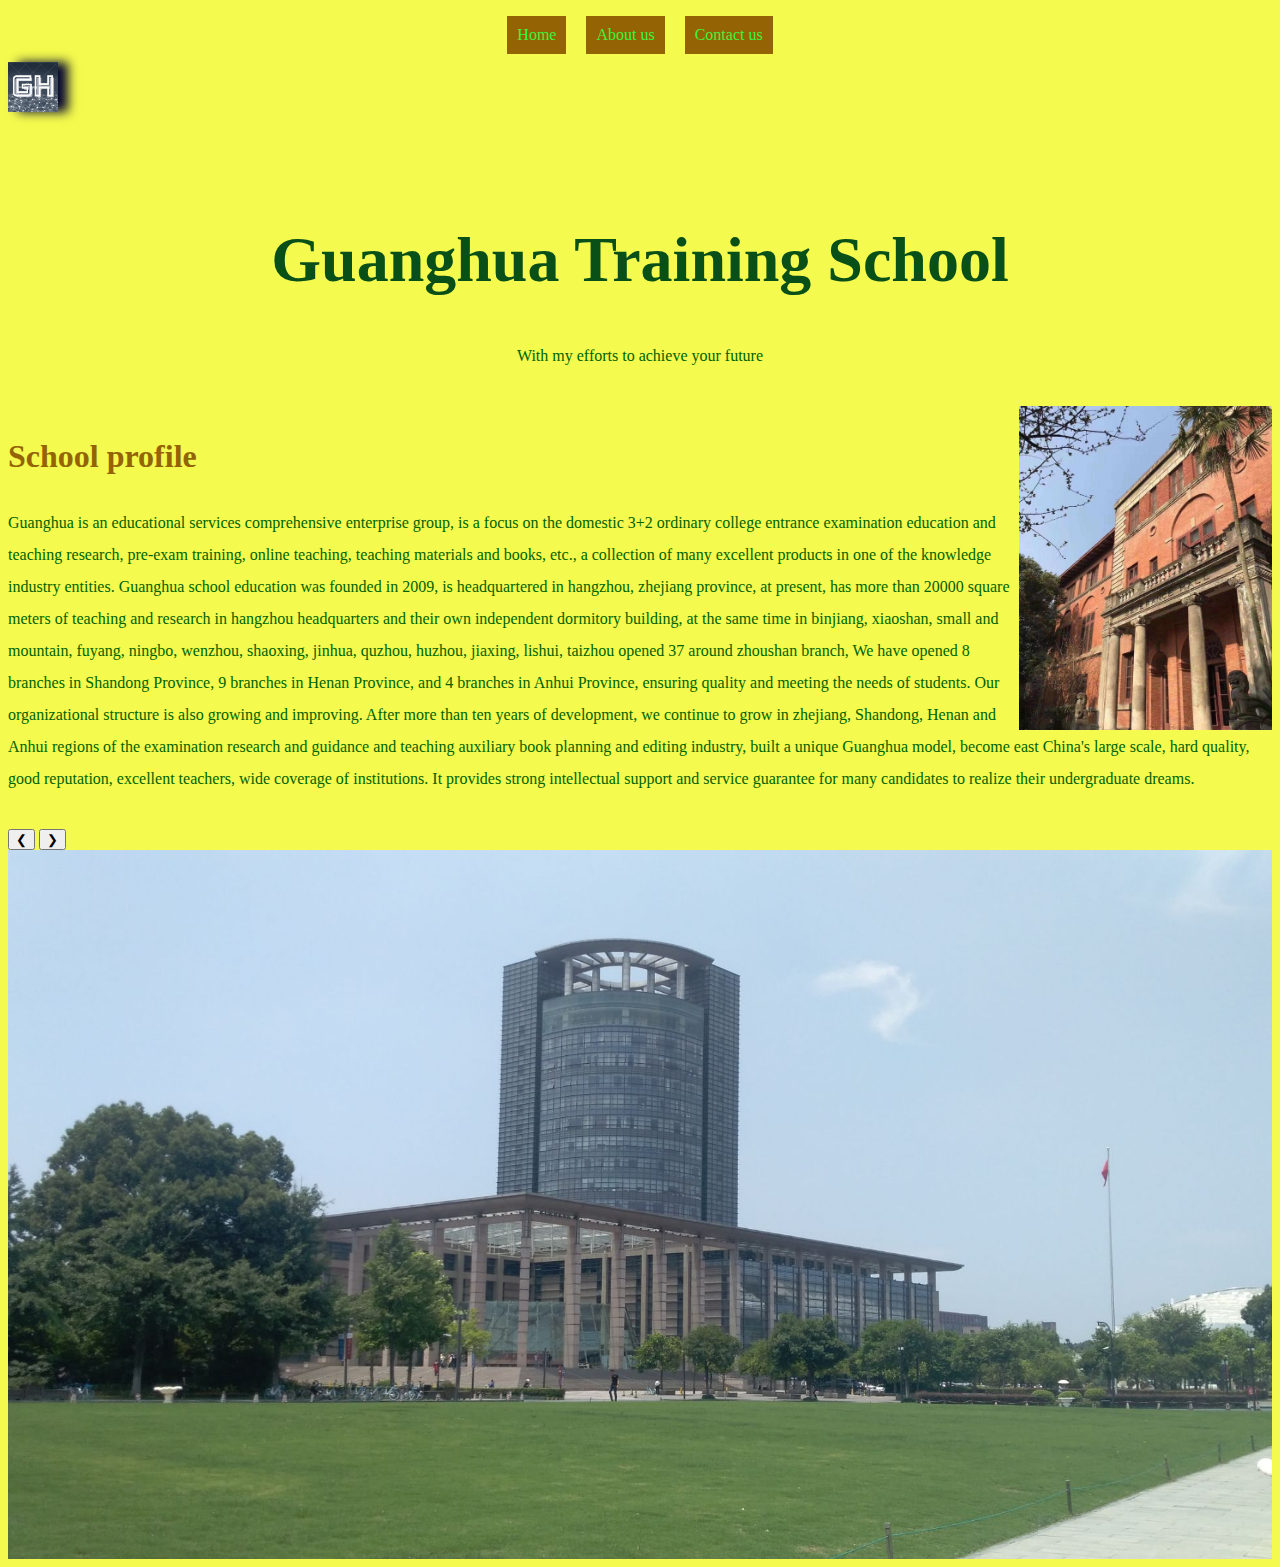
<file: index.html>
<!DOCTYPE html>
<html lang="en">
<head>
    <meta charset="UTF-8">
    <meta http-equiv="X-UA-Compatible" content="IE=edge">
    <meta name="viewport" content="width=device-width, initial-scale=1.0">
 
    <link rel="icon" type="image/x-icon" href="favicon.ico">
    <title>Guanghua Training School</title>
    <link rel="stylesheet" type="text/css" href="mystyle.css"/>
</head>
<nav class="menu">
    <u1>
  <li><a href="index.html">Home</a></li>
  <li><a href="About.html">About us</a></li>
  <li><a href="contact.html">Contact us</a></li>
  </u1>
  </nav>
<body>
   <div class='content'>
    <img src='logo.png' class='LOGO'>
    <br/>
    <h1>Guanghua Training School</h1>
    <p style="text-align: center;">With my efforts to achieve your future</p>
    <br/>
    <img src='p1.jfif' class='p1'>
    <h3>School profile</h3>
    <p>Guanghua is an educational services comprehensive enterprise group, 
      is a focus on the domestic 3+2 ordinary college entrance examination
       education and teaching research, pre-exam training, online teaching,
        teaching materials and books, etc., a collection of many excellent 
        products in one of the knowledge industry entities. Guanghua school 
        education was founded in 2009, is headquartered in hangzhou, zhejiang
         province, at present, has more than 20000 square meters of teaching 
         and research in hangzhou headquarters and their own independent dormitory
          building, at the same time in binjiang, xiaoshan, small and mountain, fuyang,
           ningbo, wenzhou, shaoxing, jinhua, quzhou, huzhou, jiaxing, lishui, taizhou 
           opened 37 around zhoushan branch, We have opened 8 branches in Shandong Province, 
           9 branches in Henan Province, and 4 branches in Anhui Province, ensuring quality 
           and meeting the needs of students. Our organizational structure is also growing 
           and improving. After more than ten years of development, we continue to grow 
           in zhejiang, Shandong, Henan and Anhui regions of the examination research 
           and guidance and teaching auxiliary book planning and editing industry, 
           built a unique Guanghua model, become east China's large scale, hard quality, 
           good reputation, excellent teachers, wide coverage of institutions. It provides
            strong intellectual support and service guarantee for many candidates to realize their undergraduate dreams.
            </p>
    <br/>
      <div class="Slides" >
        <button class="btn-left" onclick="plusDivs(-1)">&#10094;</button>
        <button class="btn-right" onclick="plusDivs(1)">&#10095;</button>
      <img class="mySlides" src="p2.jpg" style="width:100%">
      <img class="mySlides" src="p6.png" style="width:100%">
      <img class="mySlides" src="p7.png" style="width:100%">
     
      </div>
     
      <script src="myscript.js"></script>
      
    
   </div>    
</body>
</html>
</file>
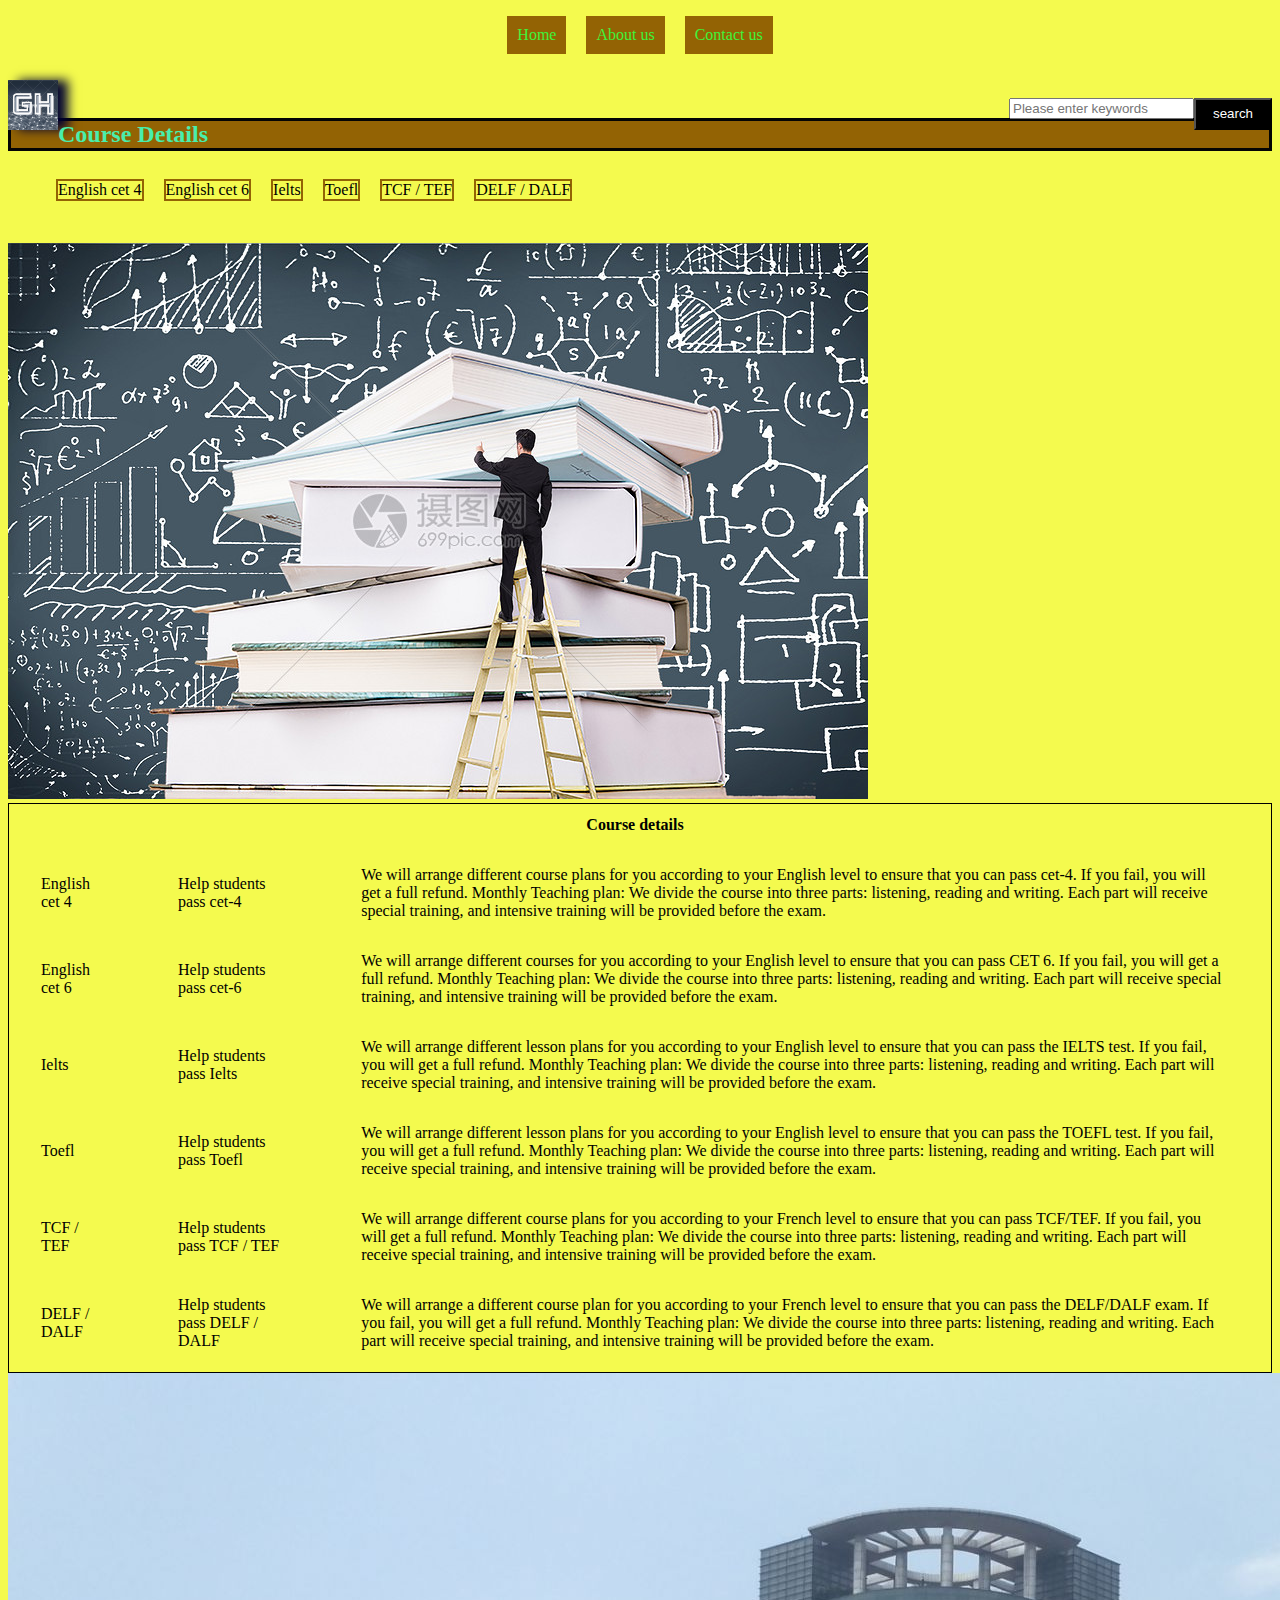
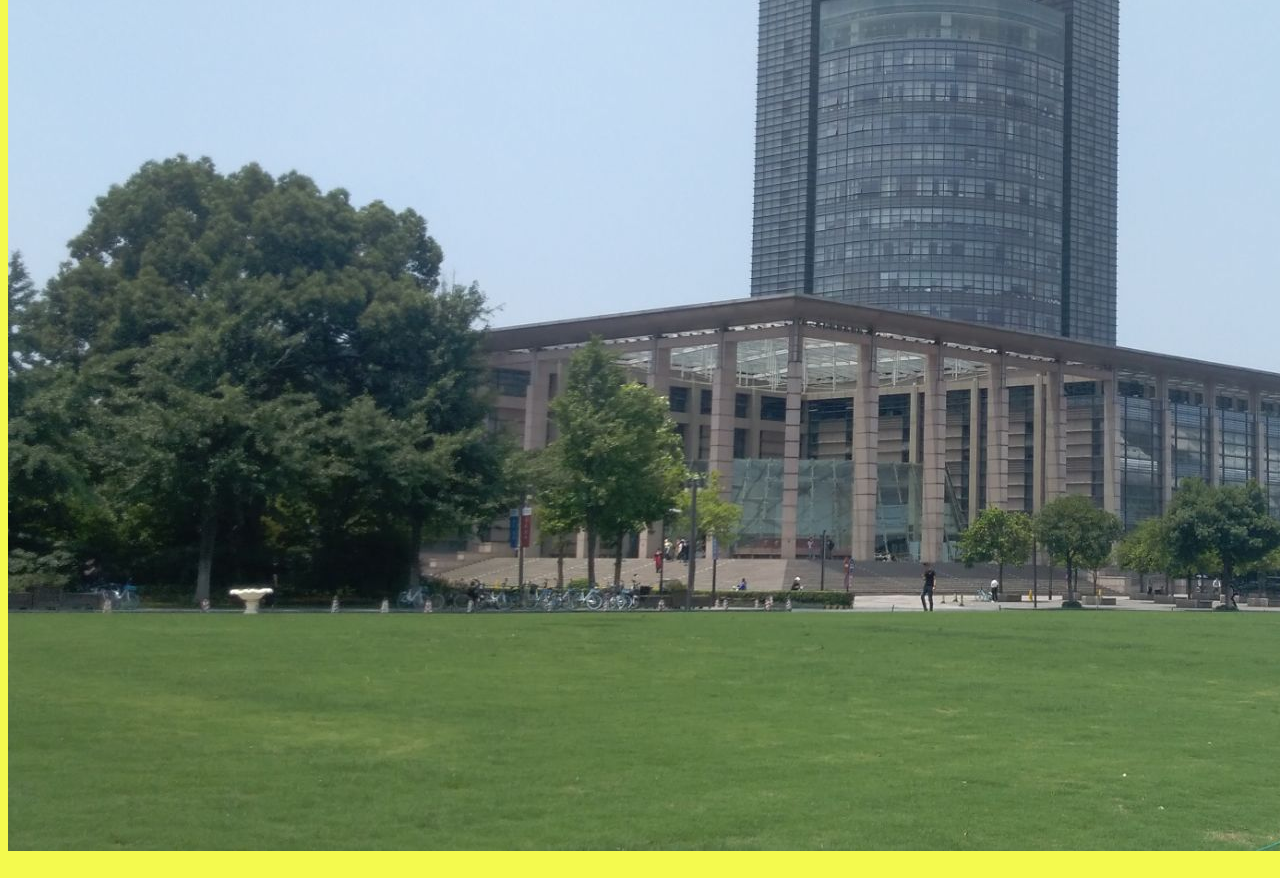
<file: About.html>
<!DOCTYPE html>
<html lang="en">
<head>
    <meta charset="UTF-8">
    <meta http-equiv="X-UA-Compatible" content="IE=edge">
    <meta name="viewport" content="width=device-width, initial-scale=1.0">
    <link rel="icon" type="image/x-icon" href="favicon.ico">
    <title>Guanghua Training School</title>
    <link rel="stylesheet" type="text/css" href="mystyle.css"/>
    <meta name="description" content="">
    <meta name="keywords" content="">
</head>
<nav class="menu">
    <u1>
  <li><a href="index.html">Home</a></li>
  <li><a href="About.html">About us</a></li>
  <li><a href="contact.html">Contact us</a></li>
  </u1>
  </nav>
  <br/>
<body>
    <div class='content'>
        <img src='logo.png' class='LOGO'>
    </div>
    <br/>
    <div id="box" style="float: right;">
      <input type="search" name="search" placeholder="Please enter keywords">
      <input type="button" value="search" class="search">
    </div> 
    <h2>Course Details</h2>
    <ol type="1" class="b1">
        <li>English cet 4</li>
        <li>English cet 6</li>
        <li>Ielts</li>
        <li>Toefl</li>
        <li>TCF / TEF</li>
        <li>DELF / DALF</li>
    </ol>
    <br/>
    <img src='p3.jpg' class='p3'>
    <table class="table1">
        <tr>
          <th colspan="3">Course details</th>
          
        </tr>
        <tr>
          <td>English cet 4</td>
          <td>Help students pass cet-4</td>
          <td>We will arrange different course plans for you according to your English level to ensure
             that you can pass cet-4. If you fail, you will get a full refund. Monthly Teaching plan:
              We divide the course into three parts: listening, reading and writing. Each part will 
              receive special training, and intensive training will be provided before the exam.</td>
        </tr>
        <tr>
          <td>English cet 6</td>
          <td>Help students pass cet-6</td>
          <td>We will arrange different courses for you according to your English level to ensure 
            that you can pass CET 6. If you fail, you will get a full refund. Monthly Teaching plan:
             We divide the course into three parts: listening, reading and writing. Each part will 
             receive special training, and intensive training will be provided before the exam.</td>
        </tr>
        <tr>
           <td>Ielts</td>
           <td>Help students pass Ielts</td>
           <td>We will arrange different lesson plans for you according to your English level to ensure
              that you can pass the IELTS test. If you fail, you will get a full refund. Monthly Teaching
               plan: We divide the course into three parts: listening, reading and writing. Each part will
                receive special training, and intensive training will be provided before the exam.</td>
        </tr>
        <tr>
          <td>Toefl</td>
          <td>Help students pass Toefl</td>
          <td>We will arrange different lesson plans for you according to your English level to ensure that
             you can pass the TOEFL test. If you fail, you will get a full refund. Monthly Teaching plan: We
              divide the course into three parts: listening, reading and writing. Each part will receive special
               training, and intensive training will be provided before the exam.</td>
        </tr>
        <tr>
          <td>TCF / TEF</td>
          <td>Help students pass TCF / TEF </td>
          <td>We will arrange different course plans for you according to your French level to ensure that you can
             pass TCF/TEF. If you fail, you will get a full refund. Monthly Teaching plan: We divide the course into
              three parts: listening, reading and writing. Each part will receive special training, and intensive
               training will be provided before the exam.</td>
        </tr>
        <tr>
           <td>DELF / DALF</td>
           <td>Help students pass DELF / DALF</td>
           <td>We will arrange a different course plan for you according to your French level to ensure that you 
             can pass the DELF/DALF exam. If you fail, you will get a full refund. Monthly Teaching plan: We
              divide the course into three parts: listening, reading and writing. Each part will receive
               special training, and intensive training will be provided before the exam.</td>
        </tr>
    </table>
    
    <p style="text-align: center;"><img src='p2.jpg' class='p2'></p>
</body>
</html>
</file>
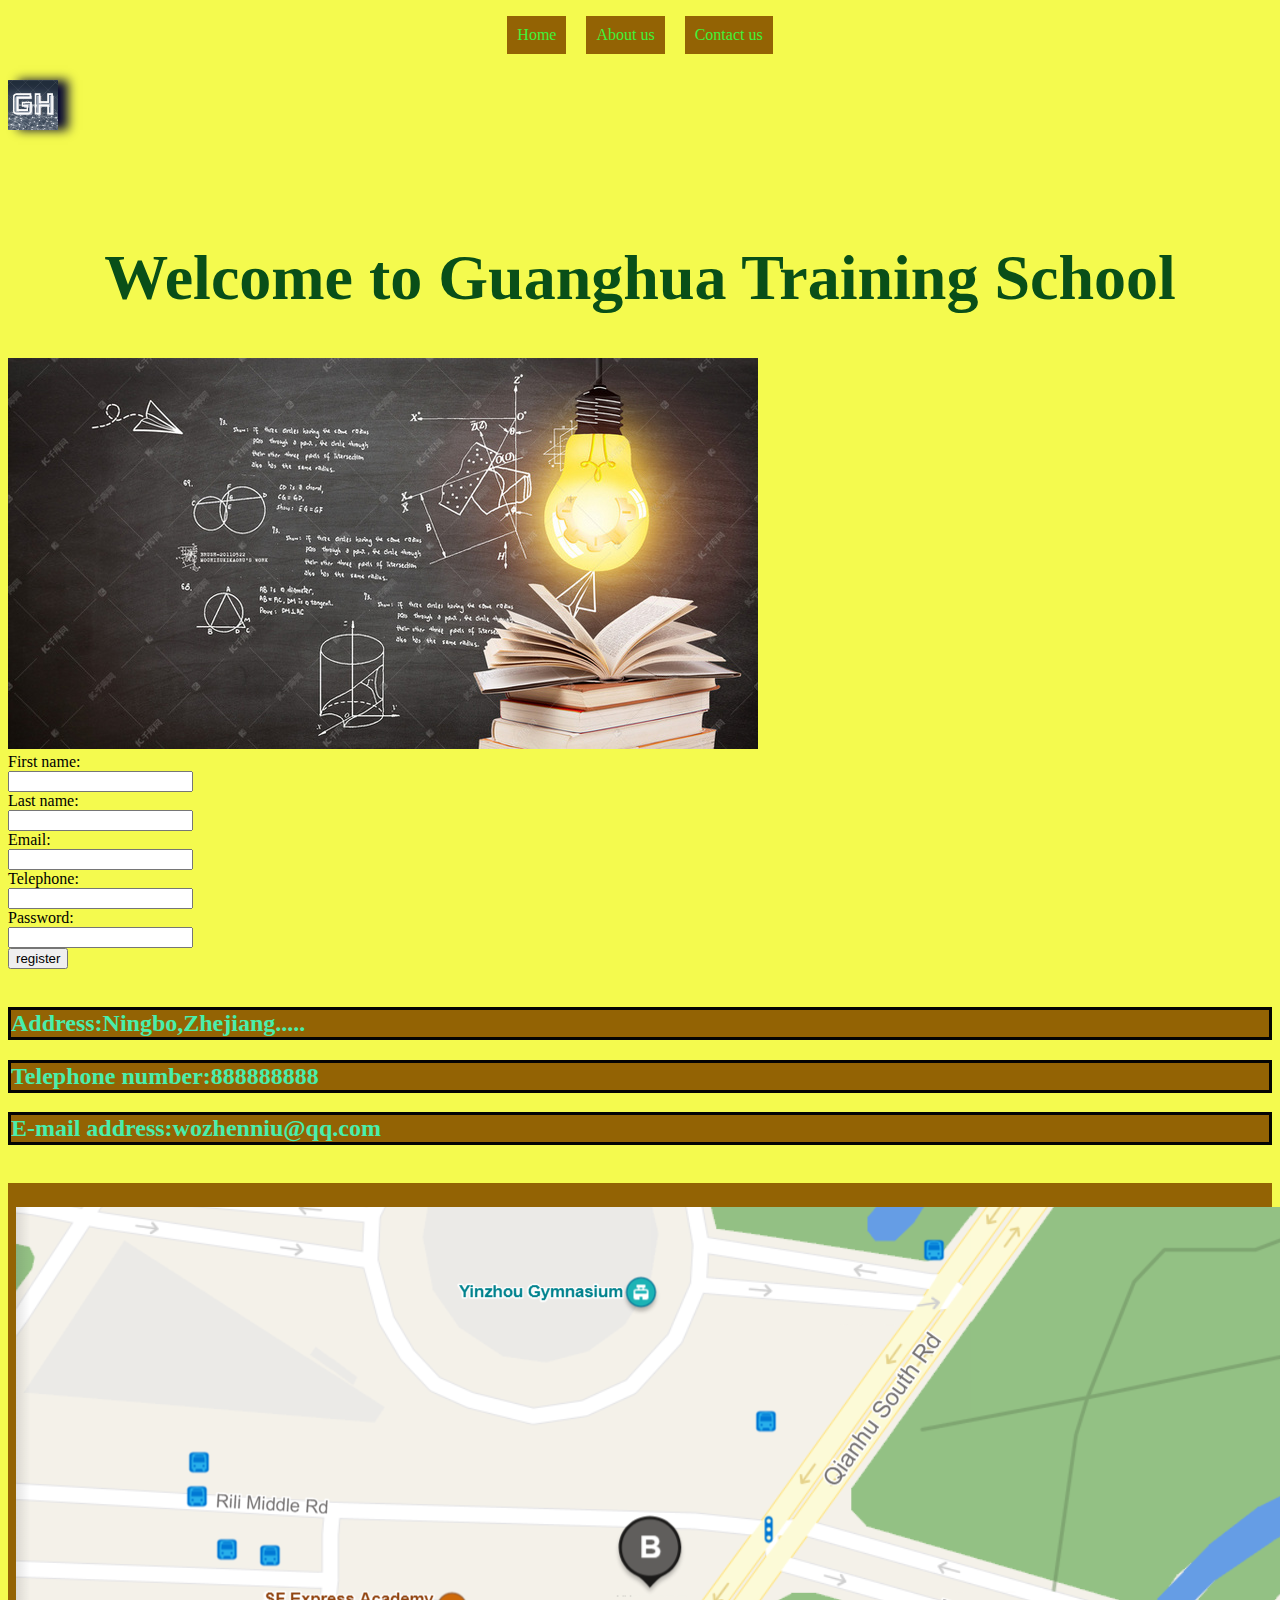
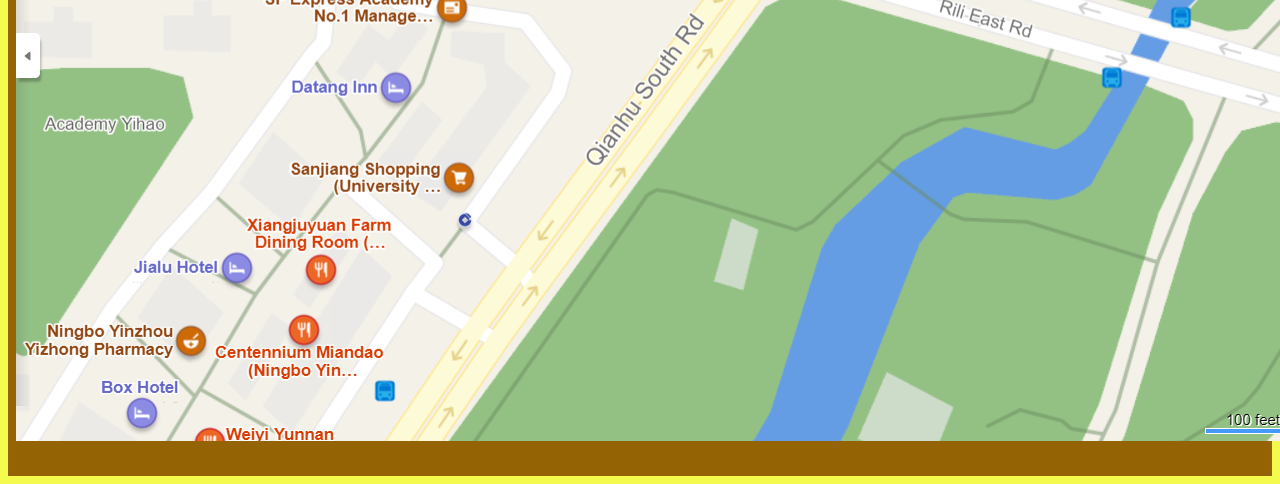
<file: contact.html>
<!DOCTYPE html>
<html lang="en">
<head>
    <meta charset="UTF-8">
    <meta http-equiv="X-UA-Compatible" content="IE=edge">
    <meta name="viewport" content="width=device-width, initial-scale=1.0">
    <link rel="icon" type="image/x-icon" href="favicon.ico">
    <title>Guanghua Training School</title>
    <link rel="stylesheet" type="text/css" href="mystyle.css"/>
</head>
<nav class="menu">
    <u1>
  <li><a href="index.html">Home</a></li>
  <li><a href="About.html">About us</a></li>
  <li><a href="contact.html">Contact us</a></li>
  </u1>
  </nav>
  <br/>
<body>
    <div class='content'>
        <img src='logo.png' class='LOGO'>
    </div>  
    <br/>
    <h1>Welcome to Guanghua Training School</h1>
    <img src='p4.jfif' class='p4'>
      
    <form name="myform" method="post" action="mailto:username@hotmail.com" onsubmit="validateform()">
        First name:<br>
         <input type="text" name="firstname"><br>
        Last name: <br>
         <input type="text" name="lastname"><br>
        Email: <br>   
         <input type="text" name="Email"><br>
        Telephone: <br> 
          <input type="text" name="Telephone"><br>
          Password: <br> 
          <input type="password" name="password"><br>
        <input type="submit" value="register">
    </form>
    <br/>
    <h2>Address:Ningbo,Zhejiang.....</h2>
    <h2>Telephone number:888888888</h2>
    <h2>E-mail address:wozhenniu@qq.com</h2>
    <br/>
    <a href="https://cn.bing.com/maps/directions/" target="-blank" title="The school address">
    <p style="text-align: center;"><img src='p5.png' class='p2'></p>
    </a>
    <script src="myscript.js"></script>
</body>
</html>
</file>
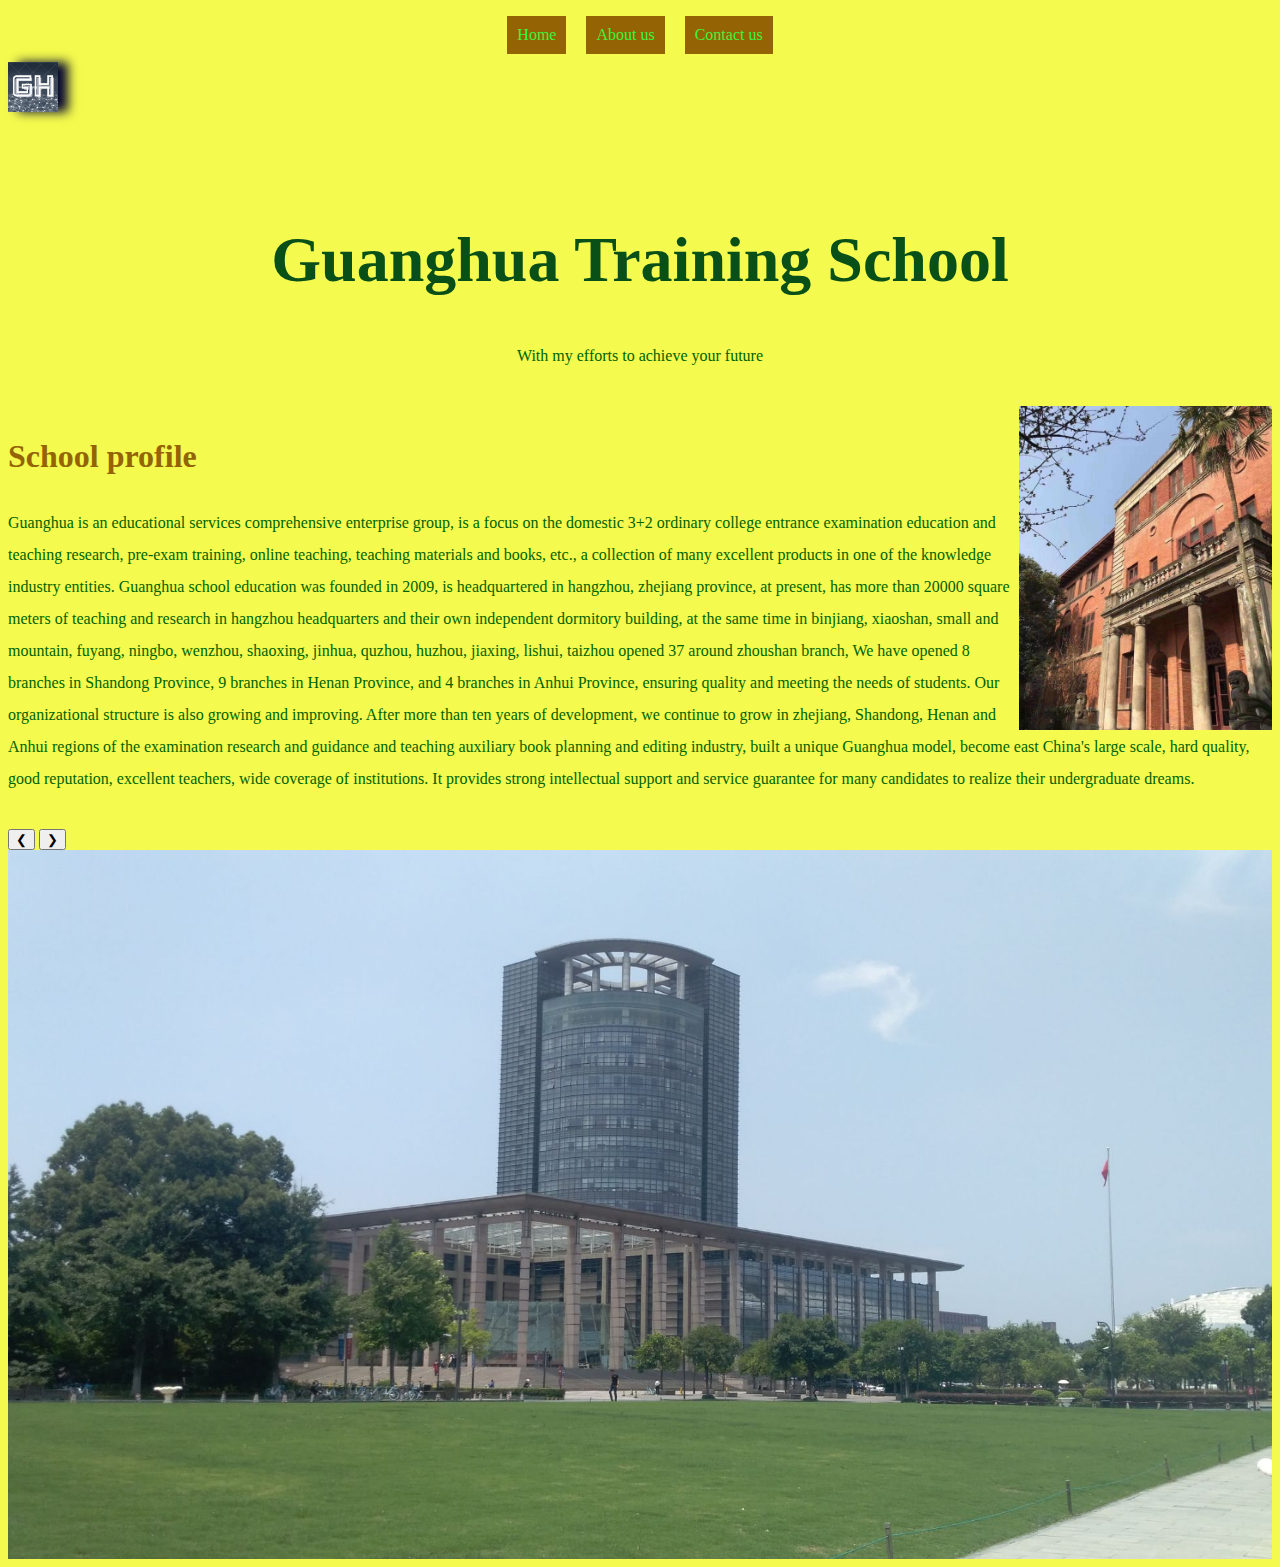
<file: home.html>
<!DOCTYPE html>
<html lang="en">
<head>
    <meta charset="UTF-8">
    <meta http-equiv="X-UA-Compatible" content="IE=edge">
    <meta name="viewport" content="width=device-width, initial-scale=1.0">
 
    <link rel="icon" type="image/x-icon" href="favicon.ico">
    <title>Guanghua Training School</title>
    <link rel="stylesheet" type="text/css" href="mystyle.css"/>
</head>
<nav class="menu">
    <u1>
  <li><a href="index.html">Home</a></li>
  <li><a href="About.html">About us</a></li>
  <li><a href="contact.html">Contact us</a></li>
  </u1>
  </nav>
<body>
   <div class='content'>
    <img src='logo.png' class='LOGO'>
    <br/>
    <h1>Guanghua Training School</h1>
    <p style="text-align: center;">With my efforts to achieve your future</p>
    <br/>
    <img src='p1.jfif' class='p1'>
    <h3>School profile</h3>
    <p>Guanghua is an educational services comprehensive enterprise group, 
      is a focus on the domestic 3+2 ordinary college entrance examination
       education and teaching research, pre-exam training, online teaching,
        teaching materials and books, etc., a collection of many excellent 
        products in one of the knowledge industry entities. Guanghua school 
        education was founded in 2009, is headquartered in hangzhou, zhejiang
         province, at present, has more than 20000 square meters of teaching 
         and research in hangzhou headquarters and their own independent dormitory
          building, at the same time in binjiang, xiaoshan, small and mountain, fuyang,
           ningbo, wenzhou, shaoxing, jinhua, quzhou, huzhou, jiaxing, lishui, taizhou 
           opened 37 around zhoushan branch, We have opened 8 branches in Shandong Province, 
           9 branches in Henan Province, and 4 branches in Anhui Province, ensuring quality 
           and meeting the needs of students. Our organizational structure is also growing 
           and improving. After more than ten years of development, we continue to grow 
           in zhejiang, Shandong, Henan and Anhui regions of the examination research 
           and guidance and teaching auxiliary book planning and editing industry, 
           built a unique Guanghua model, become east China's large scale, hard quality, 
           good reputation, excellent teachers, wide coverage of institutions. It provides
            strong intellectual support and service guarantee for many candidates to realize their undergraduate dreams.
            </p>
    <br/>
      <div class="Slides" >
        <button class="btn-left" onclick="plusDivs(-1)">&#10094;</button>
        <button class="btn-right" onclick="plusDivs(1)">&#10095;</button>
      <img class="mySlides" src="p2.jpg" style="width:100%">
      <img class="mySlides" src="p6.png" style="width:100%">
      <img class="mySlides" src="p7.png" style="width:100%">
     
      </div>
     
      <script src="myscript.js"></script>
      
    
   </div>    
</body>
</html>
</file>
<file: mystyle.css>
.menu{
  text-align:center
}
ul{
  list-style-type:none;
  margin:0;
  padding:0;  

}
li{
  border:2px solid #936304;
  display:inline-block;
  margin:0.5rem;
    
}
a{
  text-decoration:none;
  background-color:#936304;
  color:#40f33a;
  padding:0.5rem;
  display:block;

}
a:hover{
  background-color:#078044;
  color:#ffffff;
}
.LOGO {
  -webkit-box-shadow: 10px 0px 10px 0px rgba(0, 0, 50, 0.97);
  -moz-box-shadow: 10px 0px 10px 0px rgba(0, 0, 50, 0.97);
  box-shadow: 10px 0px 10px 0px rgba(0, 0, 50, 0.97);
  float: left;
  width: 50px;
}
body{
  background-color: #f4fa4e;
}
p {
  color: #006300;
  line-height: 2em;
  text-align: left;
  width: 100%;
  }
  .table1{
    border: 1px solid black;
    float: right;
  }
  
  th,td {
    padding-top: 10px;
  padding-bottom: 20px;
  padding-left: 30px;
  padding-right: 40px;
  }
h1 {
  color:#094f18;
  font-size: 4em;
  padding-top: 100px;
    text-align: center;
  width: 100%;
  
  }
  h2{
    color:#49eeac;
    background-color: #936304;
    border: medium solid rgb(4, 4, 4)
  }
  h3{
    color:#936304;
    font-size: 2em;
  }
  .p1{
    width: 20%;
    height: 15%;
    float: right;
  }
  
  .box{
width: 380px;
margin: 30px auto;
font-family: 'Microsoft YaHei';
font-size: 14px;
  }
 .search input{
width: 260px;
border: 1px solid #e2e2e2;
height: 30px;
float: left;
background-image: url(images/search.jpg);
background-repeat: no-repeat;
background-size: 25px;
background-position:5px center;
padding:0 0 0 40px;
}
.search{
width: 78px;
height: 32px;
float: right;
background: black;
color: white;
text-align: center;
line-height: 20px;
cursor: pointer;
}

.mySlides {display:none;}


.btn-left{
  margin-top: -10px;
  z-index: 0;
}
</file>
